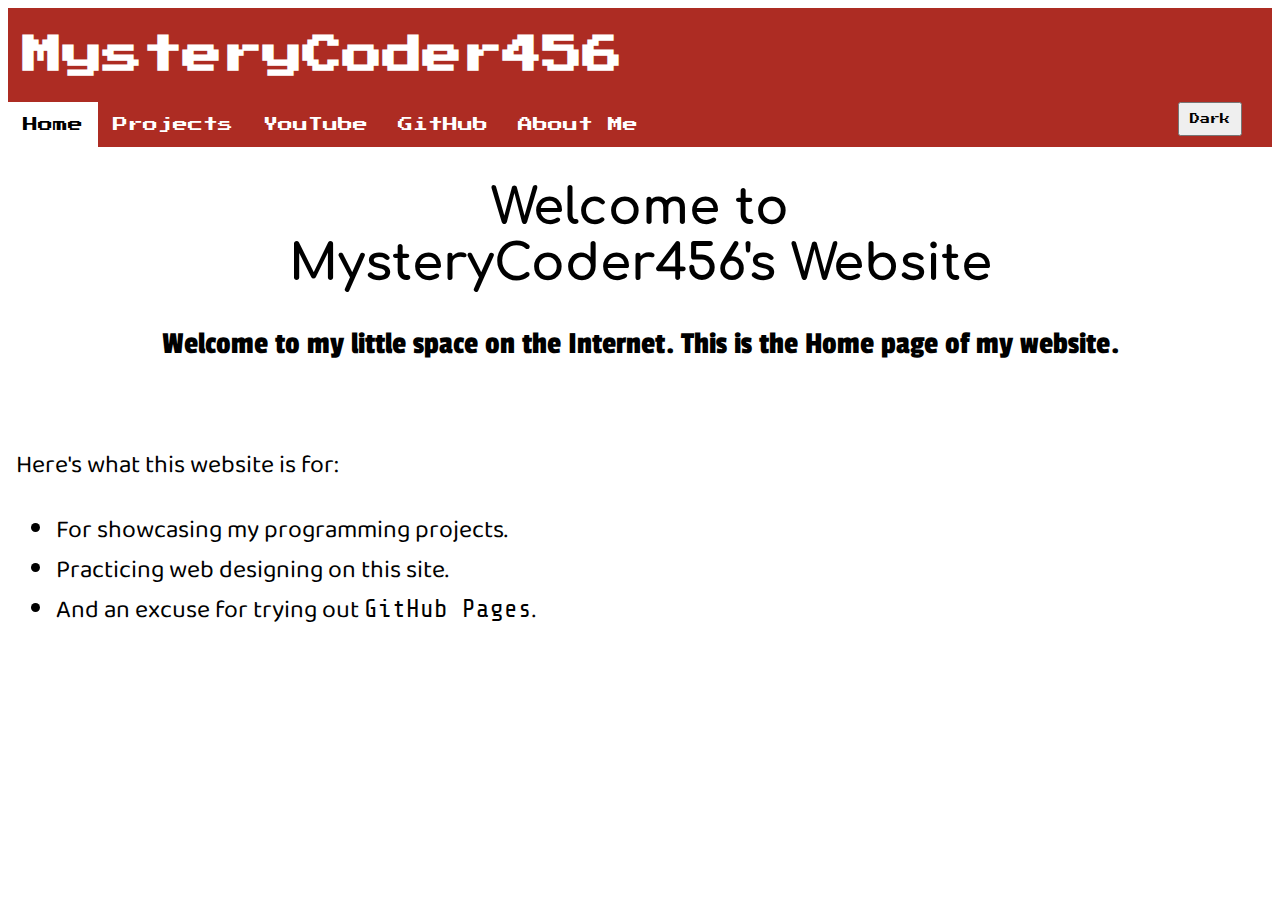
<file: index.html>
<html>
	<head>
		<title>Home - MysteryCoder456</title>
        <link rel="stylesheet" href="styles.css">
        <script defer src="app.js"></script>
	</head>
	<body>
		<div class="topnav">
			<h1>MysteryCoder456</h1>
			<a href="index.html" class="active">Home</a>
			<a href="projects.html">Projects</a>
			<a href="https://www.youtube.com/channel/UCRMm68opcHdpp3ygUV4EbVA">YouTube</a>
			<a href="https://github.com/MysteryCoder456/">GitHub</a>
            <a href="me.html">About Me</a>
            <div id="darkModeButton"><button>Dark</button></div>
		</div>

		<h1 class="title">Welcome to<br>MysteryCoder456's Website</h1>

		<p class="subtitle">Welcome to my little space on the Internet. This is the Home page of my website.</p>

        <br>

		<div class="main-body">
            <p>Here's what this website is for:</p>
			<ul>
				<li>For showcasing my programming projects.</li>
				<li>Practicing web designing on this site.</li>
				<li>And an excuse for trying out <a href="https://pages.github.com/">GitHub Pages</a>.</li>
			</ul>
		</div>
	</body>
</html>
</file>
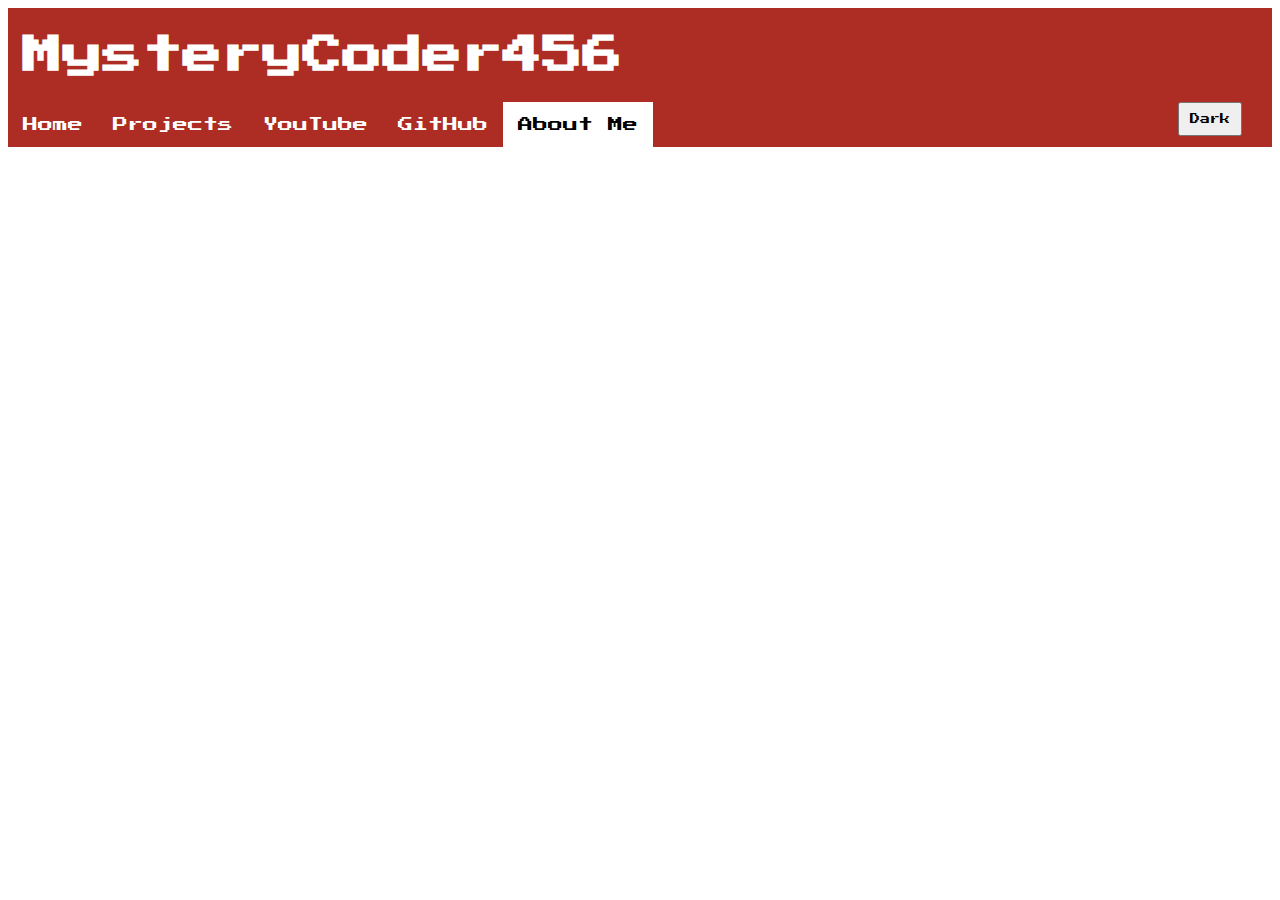
<file: me.html>
<html>
	<head>
		<title>MysteryCoder456</title>
        <link rel="stylesheet" href="styles.css">
        <script defer src="app.js"></script>
	</head>
	<body>
		<div class="topnav">
			<h1>MysteryCoder456</h1>
			<a href="index.html">Home</a>
			<a href="projects.html">Projects</a>
			<a href="https://www.youtube.com/channel/UCRMm68opcHdpp3ygUV4EbVA">YouTube</a>
			<a href="https://github.com/MysteryCoder456/">GitHub</a>
            <a href="me.html" class="active">About Me</a>
            <div id="darkModeButton"><button>Dark</button></div>
		</div>
	</body>
</html>
</file>
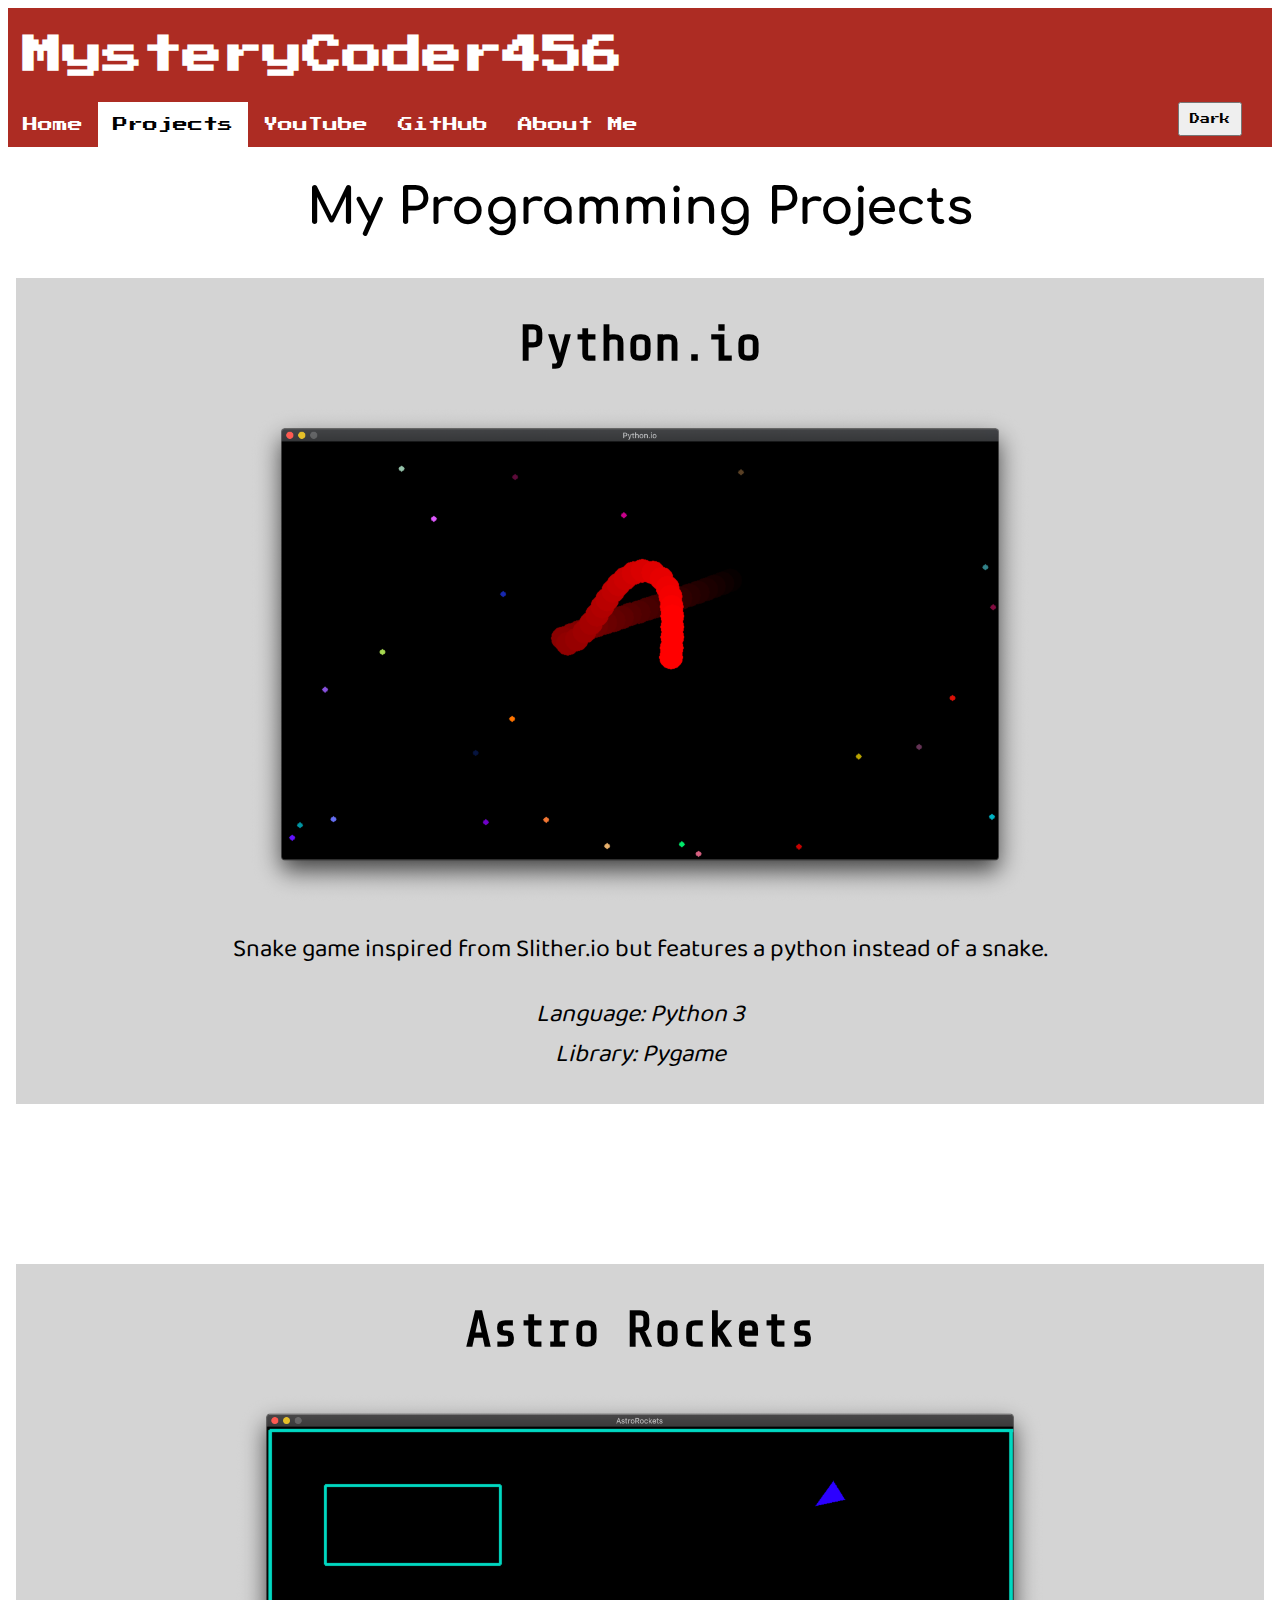
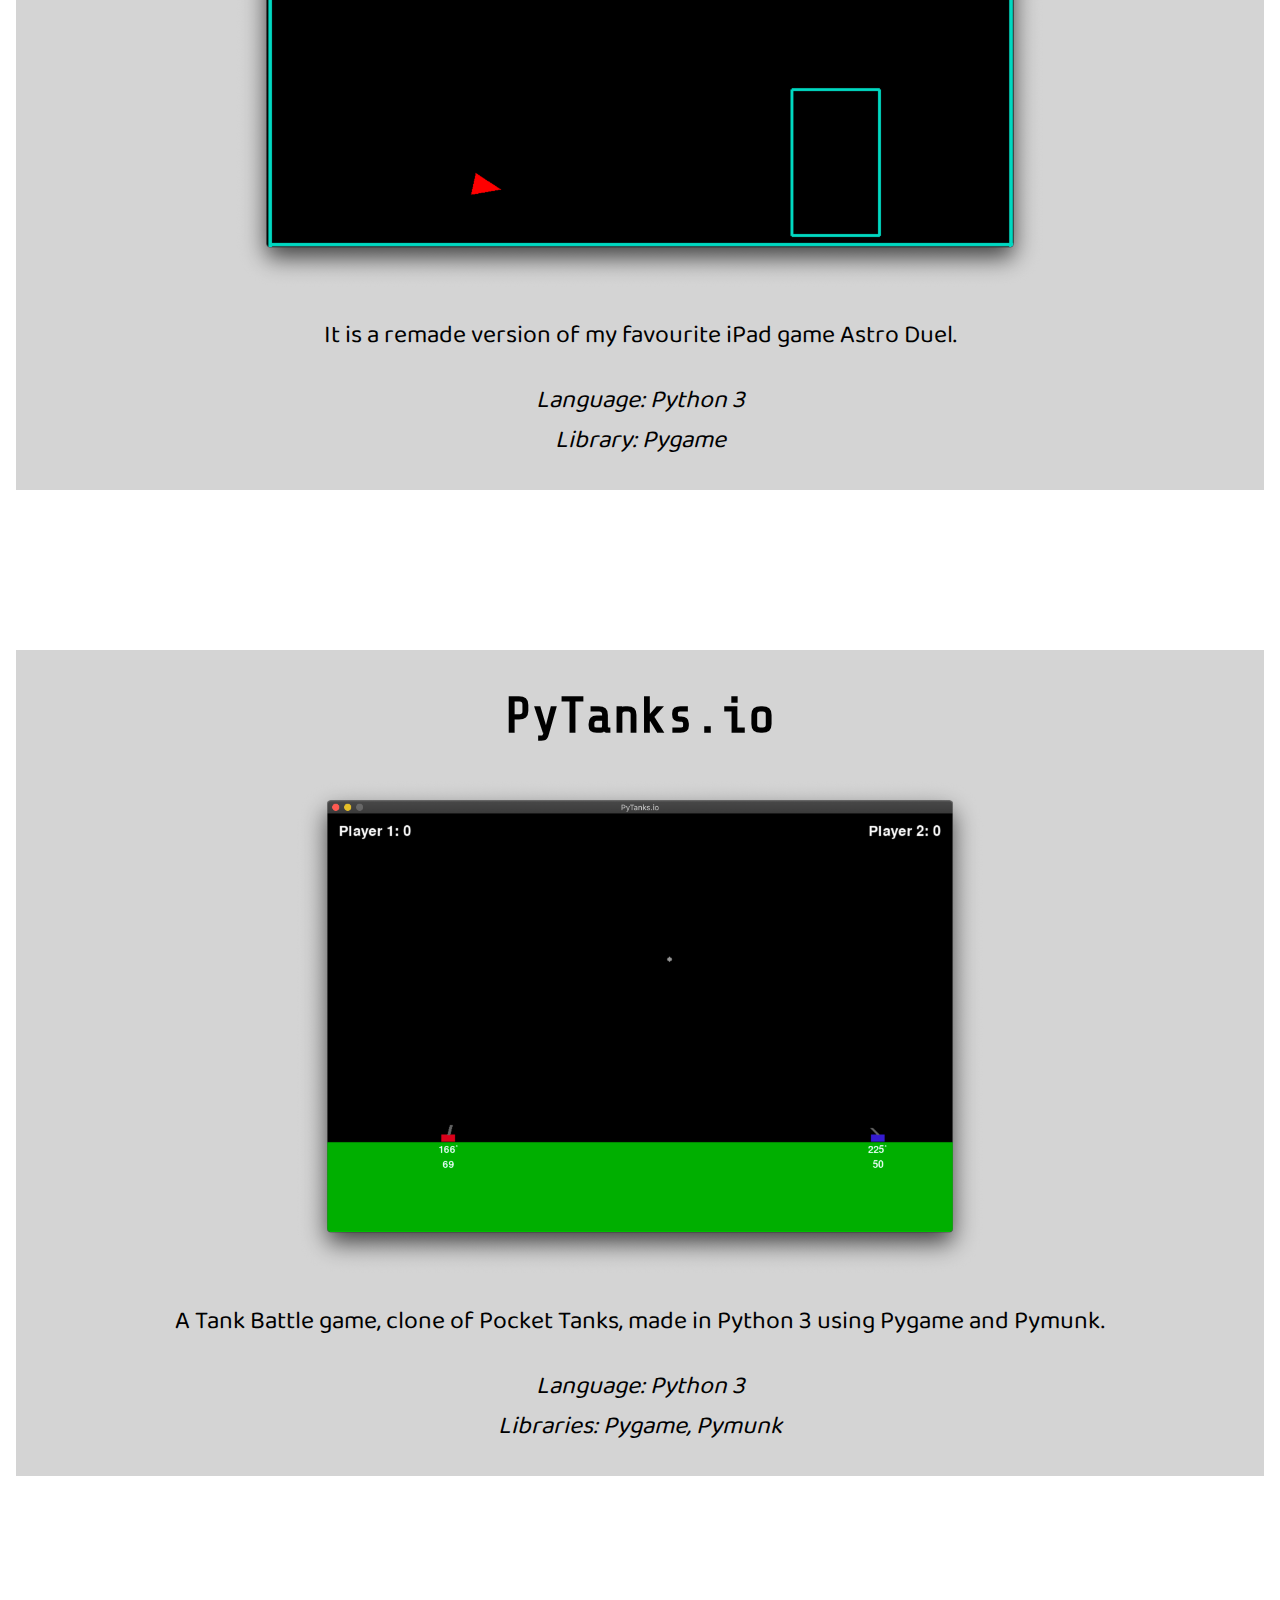
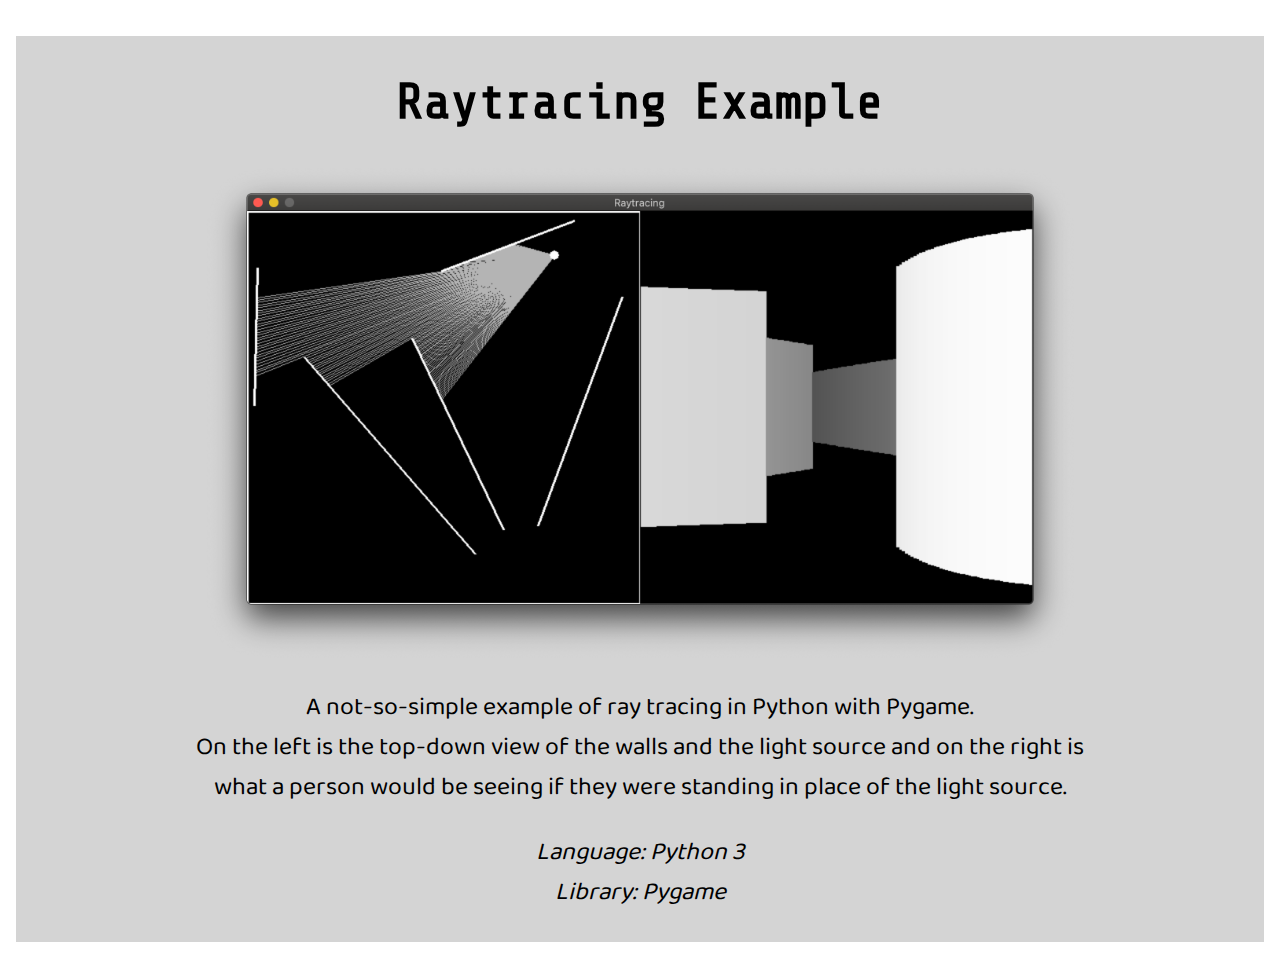
<file: projects.html>
<html>
	<head>
		<title>Projects - MysteryCoder456</title>
        <link rel="stylesheet" href="styles.css">
        <script defer src="app.js"></script>
	</head>
	<body>
		<div class="topnav">
			<h1>MysteryCoder456</h1>
			<a href="index.html">Home</a>
			<a href="projects.html" class="active">Projects</a>
			<a href="https://www.youtube.com/channel/UCRMm68opcHdpp3ygUV4EbVA">YouTube</a>
			<a href="https://github.com/MysteryCoder456/">GitHub</a>
            <a href="me.html">About Me</a>
            <div id="darkModeButton"><button>Dark</button></div>
		</div>
        
        <h1 class="title">My Programming Projects</h1>

        <div class="main-body">
            <!-- Python.io -->
            <div class="project">
                <h1><a href="https://github.com/MysteryCoder456/Python.io">Python.io</a></h1>

                <img src="project-pics/python.io.png" alt="Python.io Image">

                <p>Snake game inspired from Slither.io but features a python instead of a snake.</p>
                <p>
                    <i>Language: Python 3</i><br>
                    <i>Library: Pygame</i></p>
                </p>
            </div>

            <br><br><br><br>

            <!-- Astro Rockets -->
            <div class="project">
                <h1><a href="https://github.com/MysteryCoder456/AstroRockets">Astro Rockets</a></h1>

                <img src="project-pics/astrorockets.png" alt="Astro Rockets Image">

                <p>It is a remade version of my favourite iPad game Astro Duel.</p>
                <p>
                    <i>Language: Python 3</i><br>
                    <i>Library: Pygame</i>
                </p>
            </div>

            <br><br><br><br>

            <!-- PyTanks.io -->
            <div class="project">
                <h1><a href="https://github.com/MysteryCoder456/PyTanks.io">PyTanks.io</a></h1>

                <img src="project-pics/pytanks.io.png" alt="PyTanks.io Image">

                <p>A Tank Battle game, clone of Pocket Tanks, made in Python 3 using Pygame and Pymunk.</p>
                <p>
                    <i>Language: Python 3</i><br>
                    <i>Libraries: Pygame, Pymunk</i>
                </p>
            </div>

            <br><br><br><br>

            <!-- Raytracing Example -->
            <div class="project">
                <h1><a href="https://github.com/MysteryCoder456/Raytracing-Example">Raytracing Example</a></h1>
                
                <img src="project-pics//raytracing.png" alt="Raytracing Image">

                <p>
                    A not-so-simple example of ray tracing in Python with Pygame.<br>
                    On the left is the top-down view of the walls and the light source and on the right is<br>
                    what a person would be seeing if they were standing in place of
                    the light source.
                </p>

                <p>
                    <i>Language: Python 3</i><br>
                    <i>Library: Pygame</i>
                </p>
            </div>
        </div>
	</body>
</html>
</file>
<file: styles.css>
@import url('https://fonts.googleapis.com/css?family=Comfortaa|Passion+One|Press+Start+2P|Share+Tech+Mono|Baloo&display=swap');

/* Navigation Bar */
.topnav {
	background-color: #ad2c23;
	overflow: hidden;
	font-family: "press start 2p";
}

.topnav h1 {
	color: white;
	padding-left: 15px;
	font-size: 40px;
}

.topnav a {
	font-size: 15px;
	float: left;
	text-align: center;
	padding: 15px;
	text-decoration: none;
	color: white;
}

.topnav a:hover {
	background-color: #585858;
	/* color: black; */
}

.topnav a.active {
	background-color: rgb(255, 255, 255);
	color: black;
}

#darkModeButton {
    float: right;
    padding-right: 30px;
    margin: 0 auto;
}

#darkModeButton button {
    font-family: "press start 2p";
    font-size: 10px;
    text-align: center;
    padding: 10px;
}


/* Title and subtitle */
.title {
	text-align: center;
	font-family: "comfortaa";
	font-size: 50px;
}

.subtitle {
	font-family: "passion one";
	font-size: 32px;
	text-align: center;
}


/* Main Body */
.main-body {
	font-family: "baloo";
    font-size: 25px;
    padding: 8px;
}

.main-body a {
	text-decoration-line: none;
	font-family: "Share tech mono";
}

/* Projects */

.project {
    padding: 5px;
    background-color: rgba(0, 0, 0, 0.17);
    text-align: center;
}

.project img {
    /* width: 784px; */
    height: 498px;
}
</file>
